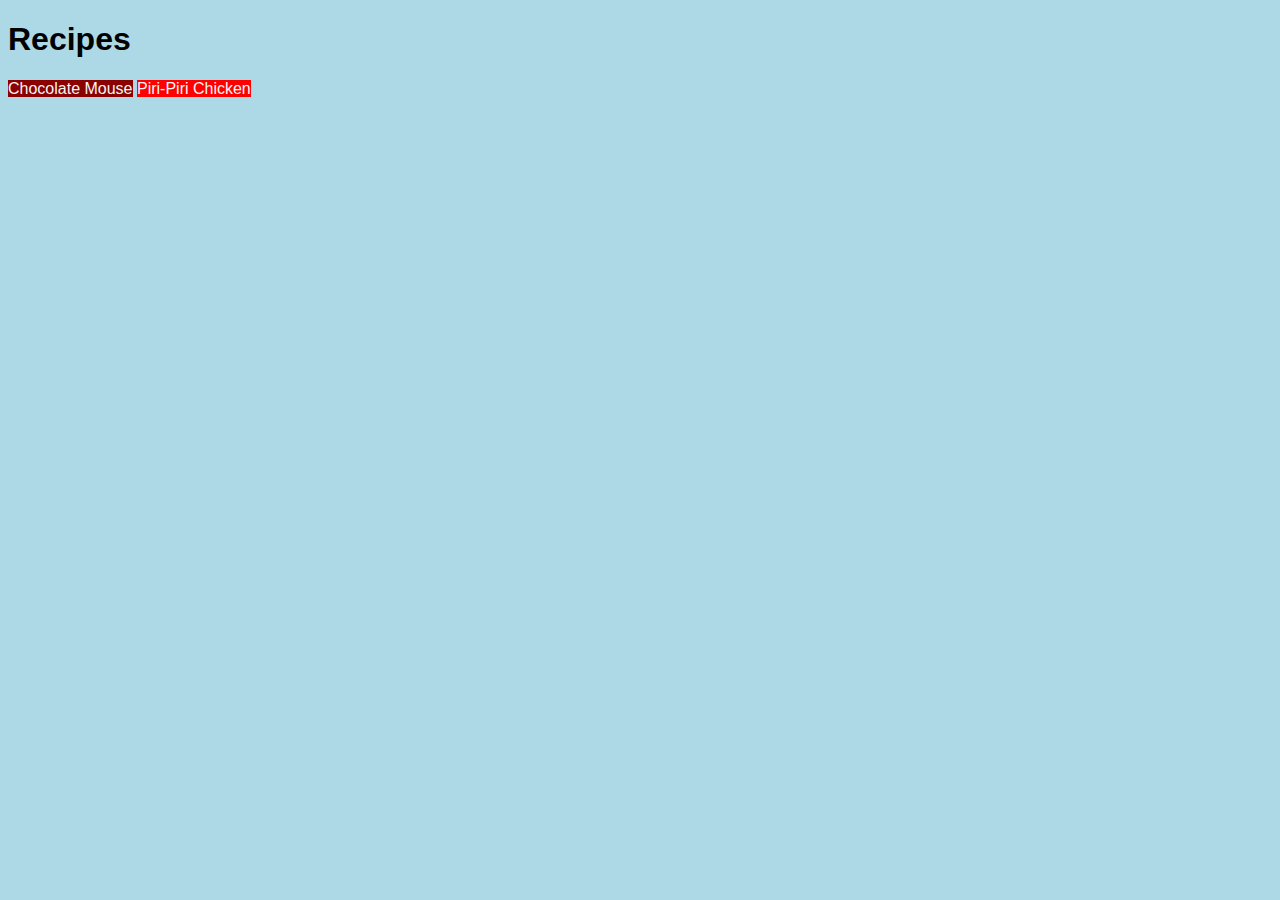
<file: index.html>
<!DOCTYPE html>
<html lang="en">
<head>
  <link rel="stylesheet" href="style.css">
  <h1>Recipes</h1>
  <a href="/home/patrick/webdev/odin-recipes/recipies/chocolateMouse.html" id="choco" class="link">Chocolate Mouse</a>
  <a href="/home/patrick/webdev/odin-recipes/recipies/piriChicken.html" id="piri" class="link">Piri-Piri Chicken</a>
</head>
</html>
</file>
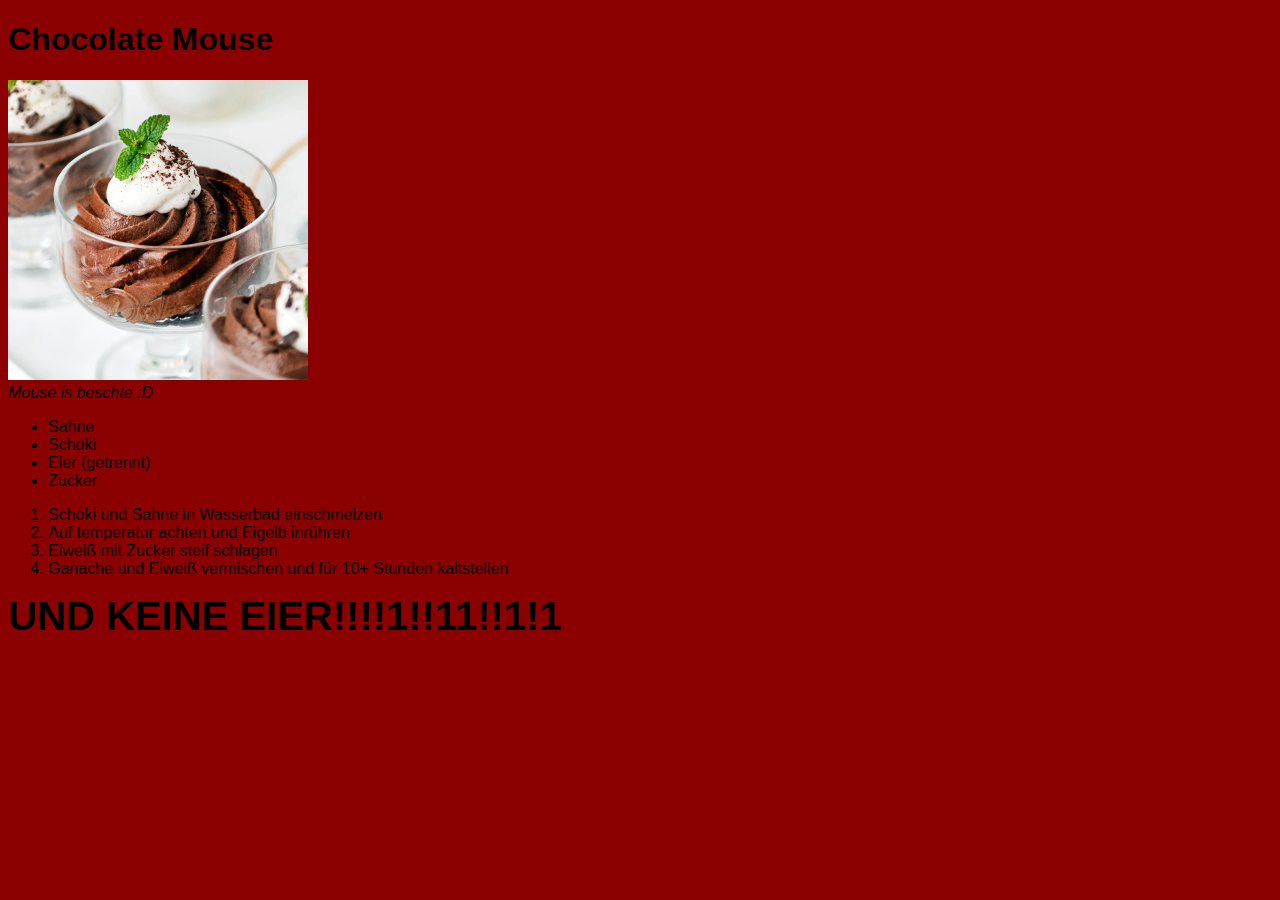
<file: recipies/chocolateMouse.html>
<!DOCTYPE html>
<html lang="en">
<head>
  <link rel=stylesheet href="chociStyle.css"> 
  <h1> Chocolate Mouse </h1>
  <img src="chocolate_mousse_recipe-_BEST.webp" class="image">
  <figcaption>Mouse is beschte :D</figcaption>

  <ul>
    <li>Sahne</hi>
    <li>Schoki</hi>
    <li>Eier (getrennt)</hi>
    <li>Zucker</hi>
  </ul>

  <ol>
    <li>Schoki und Sahne in Wasserbad einschmelzen</li>
    <li>Auf temperatur achten und Eigelb inrühren</li>
    <li>Eiweiß mit Zucker steif schlagen</li>
    <li>Ganache und Eiweiß vermischen und für 10+ Stunden kaltstellen</li>
  </ol>

  <div> UND KEINE EIER!!!!1!!11!!1!1 </div>

</head>
</html>
</file>
<file: style.css>
*{
  background-color: lightblue;
  font-family: Arial, Helvetica, sans-serif;
}

.link{
  text-decoration: none;
}

#choco{
  background-color: darkred;
  color: whitesmoke;
}

#piri{
  background-color: red;
  color: whitesmoke;
}
</file>
<file: recipies/chociStyle.css>
*{
  background-color: darkred;
  font-family: Arial, Helvetica, sans-serif;
}

.image{
  width: 300px;
}

figcaption{
  font-style: italic;
}

div{
  font-weight: 800;
  font-size: 40px;
}
</file>
